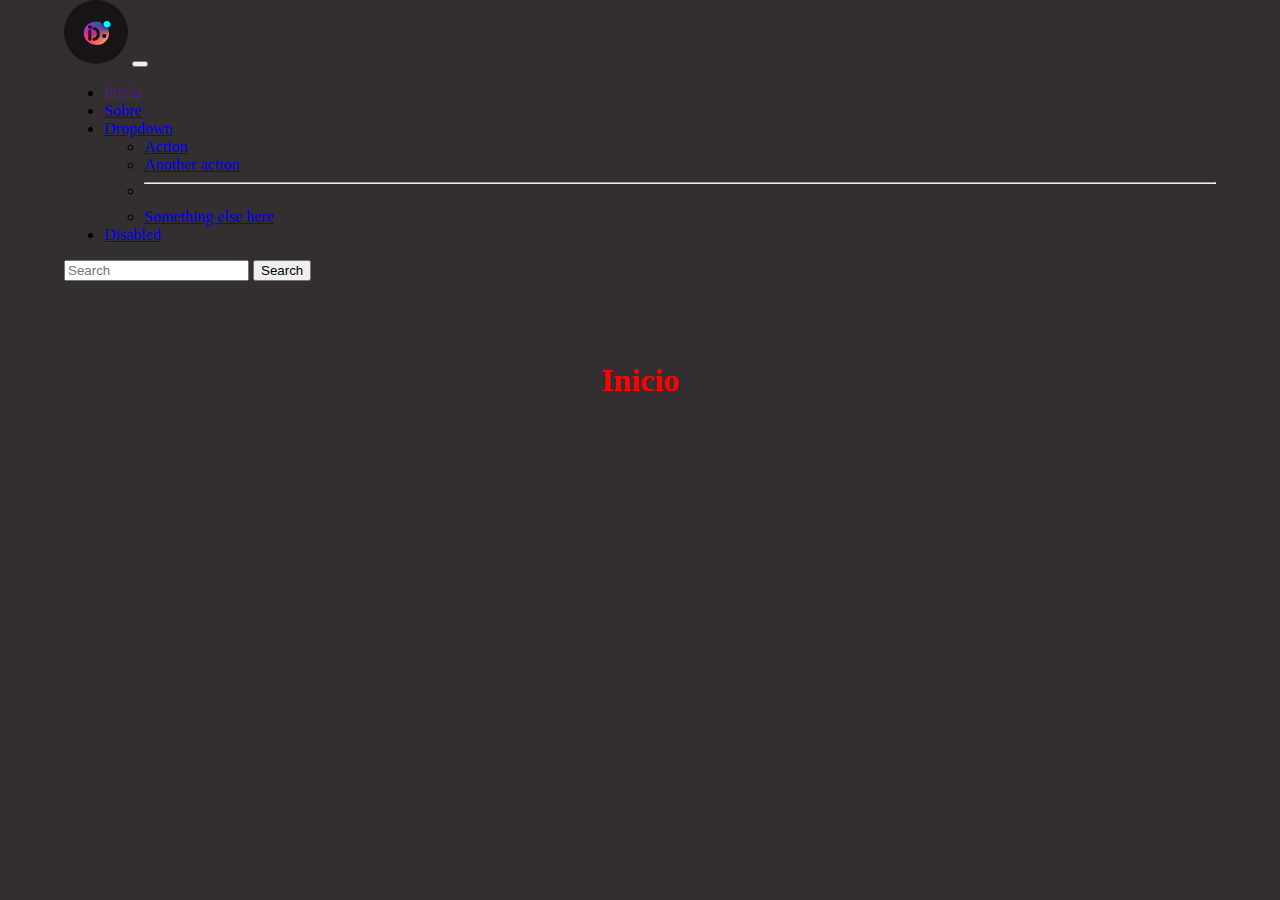
<file: index.html>
<!DOCTYPE html><!DOCTYPE html>
<html>
  <head>
    <title>MusicDot</title>
    <meta charset="utf-8" />
    <link
      href="https://cdn.jsdelivr.net/npm/bootstrap@5.0.2/dist/css/bootstrap.min.css"
      rel="stylesheet"
      integrity="sha384-EVSTQN3/azprG1Anm3QDgpJLIm9Nao0Yz1ztcQTwFspd3yD65VohhpuuCOmLASjC"
      crossorigin="anonymous"
    />
    <link rel="stylesheet" href="styles.css" />
  </head>

  <body>
    <div class="container">
      <header>
        <nav class="navbar navbar-expand-lg navbar-dark bg-dark">
          <div class="container-fluid">
            <a class="navbar-brand" href="./index.html">
              <img id="logo-img" src="./assets/OIG.jpg" alt="logo" />
            </a>
            <button
              class="navbar-toggler"
              type="button"
              data-bs-toggle="collapse"
              data-bs-target="#navbarSupportedContent"
              aria-controls="navbarSupportedContent"
              aria-expanded="false"
              aria-label="Toggle navigation"
            >
              <span class="navbar-toggler-icon"></span>
            </button>
            <div class="collapse navbar-collapse" id="navbarSupportedContent">
              <ul class="navbar-nav me-auto mb-2 mb-lg-0">
                <li class="nav-item">
                  <a class="nav-link active" aria-current="page" href=""
                    >Inicio</a
                  >
                </li>
                <li class="nav-item">
                  <a class="nav-link" href="./sobre.html">Sobre</a>
                </li>
                <li class="nav-item dropdown">
                  <a
                    class="nav-link dropdown-toggle"
                    href="#"
                    id="navbarDropdown"
                    role="button"
                    data-bs-toggle="dropdown"
                    aria-expanded="false"
                  >
                    Dropdown
                  </a>
                  <ul class="dropdown-menu" aria-labelledby="navbarDropdown">
                    <li><a class="dropdown-item" href="#">Action</a></li>
                    <li>
                      <a class="dropdown-item" href="#">Another action</a>
                    </li>
                    <li><hr class="dropdown-divider" /></li>
                    <li>
                      <a class="dropdown-item" href="#">Something else here</a>
                    </li>
                  </ul>
                </li>
                <li class="nav-item">
                  <a
                    class="nav-link disabled"
                    href="#"
                    tabindex="-1"
                    aria-disabled="true"
                    >Disabled</a
                  >
                </li>
              </ul>
              <form class="d-flex">
                <input
                  class="form-control me-2"
                  type="search"
                  placeholder="Search"
                  aria-label="Search"
                />
                <button class="btn btn-outline-success" type="submit">
                  Search
                </button>
              </form>
            </div>
          </div>
        </nav>
      </header>
      <section>
        <h1>Inicio</h1>
      </section>
    </div>
    <script
      src="https://cdn.jsdelivr.net/npm/bootstrap@5.0.2/dist/js/bootstrap.bundle.min.js"
      integrity="sha384-MrcW6ZMFYlzcLA8Nl+NtUVF0sA7MsXsP1UyJoMp4YLEuNSfAP+JcXn/tWtIaxVXM"
      crossorigin="anonymous"
    ></script>
  </body>
</html>
</file>
<file: styles.css>
body {
  margin: 0;
  padding: 0;
  background-color: #332e30;
  scrollbar-width: none;
  overflow-y: scroll;
}

body::-webkit-scrollbar {
  width: 0; /* Safari and Chrome */
  display: none; /* Hide scrollbar for modern Webkit browsers */
}

.container {
  width: 90%;
  max-width: 1200px;
  margin: 0 auto;
}

h1,
h2 {
  color: white;
  text-align: center;
  color: red;
  padding: 60px;
}

p {
  color: white;
  text-align: justify;
}

figure {
  text-align: center;
  margin: 30px auto;
}

#music-dot {
  display: flex;
  margin: 10vw auto 0 auto;
}

figcaption {
  color: white;
}

#logo-img {
  width: 64px;
  height: auto;
  border-radius: 50%;
}
</file>
